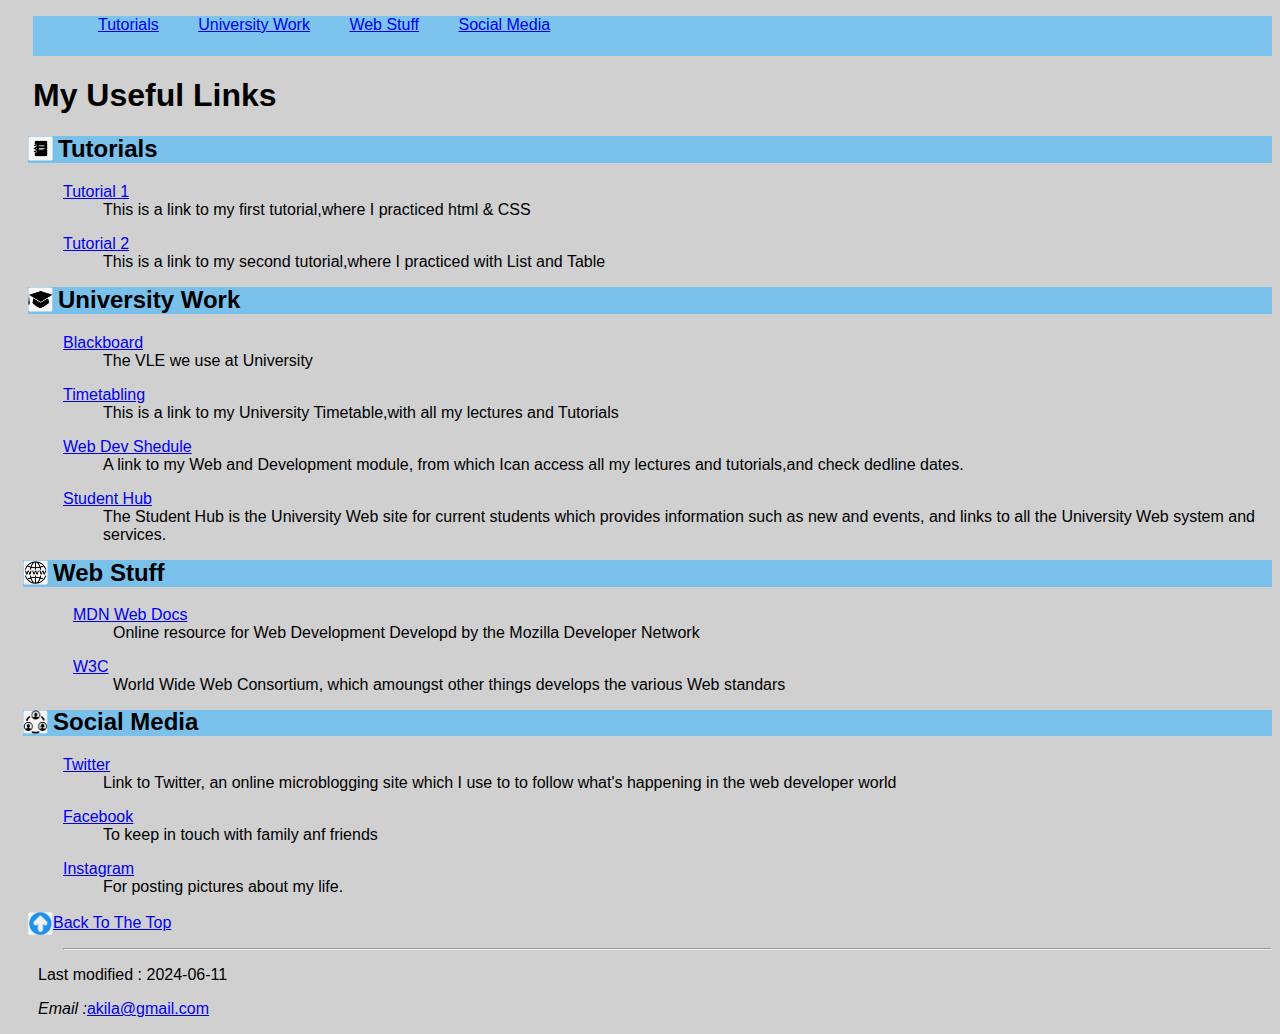
<file: index.html>
<!DOCTYPE html>
<html lang="en">

<head>
    <meta charset="UTF-8">
    <meta name="viewport" content="width=device-width, initial-scale=1.0">
    <title>Tutorial 03</title>
    <link rel="stylesheet" href="style.css">

</head>

<body>
    <div class="div1">
    <ul class="navlist">
        <li><a href="#">Tutorials</a></li>
        <li><a href="#">University Work</a></li>
        <li><a href="#">Web Stuff</a></li>
        <li><a href="#">Social Media</a></li>
    </ul>
    </div>


    <h1 class="h1">My Useful Links</h1>


    <div class="div2">
    <img class="imageTut" src="tut.png" alt="tut">
    <h2 class="tut">Tutorials</h2>
    </div>

    <div class="tutDetails">
    <dl>
        <dt><a href="index.html">Tutorial 1</a></dt>
        <dd>This is a link to my first tutorial,where I practiced html & CSS</dd>
    </dl>
    <dl>
        <dt><a href="tut 02 task 2.html">Tutorial 2</a></dt>
        <dd>This is a link to my second tutorial,where I practiced with List and Table</dd>
    </dl>
    </div>



    <div class="div3">
    <img class="unilogo"  src="uni.png" alt="tut">
    <h2 class="uni">University Work</h2>
    </div>

    <div class="tutDetails">
    <dl>
        <dt><a href="#">Blackboard</a></dt>
        <dd>The VLE we use at University</dd>
    </dl>
    <dl>
        <dt><a href="#">Timetabling</a></dt>
        <dd>This is a link to my University Timetable,with all my lectures and Tutorials</dd>
    </dl>
    <dl>
        <dt><a href="#">Web Dev Shedule</a></dt>
        <dd>A link to my Web and Development module, from which Ican access all my lectures and tutorials,and check dedline dates.</dd>
    </dl>
    <dl>
        <dt><a href="#">Student Hub</a></dt>
        <dd>The Student Hub is the University Web site for current students which provides information such as new and events, and links to all the University Web system and services.</dd>
    </dl>



    <div class="div4">
    <img class="weblogo" src="web.png" alt="web logo">
    <h2 class="web">Web Stuff</h2>
    </div>
    <div class="webDetails">
    <dl>
        <dt><a href="#">MDN Web Docs</a></dt>
        <dd>Online resource for Web Development Developd by the Mozilla Developer Network</dd>
    </dl>
    <dl>
        <dt><a href="#">W3C</a></dt>
        <dd>World Wide Web Consortium, which amoungst other things develops the various Web standars</dd>
    </dl>
    </div>
    

    <div class="div4">
    <img class="socialimg" src="social.png" alt="social photo">
    <h2 class="social">Social Media</h2>
    </div>
    <dl>
        <dt><a href="#">Twitter</a></dt>
        <dd>Link to Twitter, an online microblogging site which I use to to follow what's happening in the web developer world</dd>
    </dl>
    <dl>
        <dt><a href="#">Facebook</a></dt>
        <dd>To keep in touch with family anf friends</dd>
    </dl>
    <dl>
        <dt><a href="#">Instagram</a></dt>
        <dd>For posting pictures about my life.</dd>
    </dl>

    
    <img class="arrow" src="up_arrow.png" alt="arrow logo">
    <p class="back"><a href="#">Back To The Top</a></p>
    

    <hr>

    <p class="last">Last modified : 2024-06-11</p>
    <p class="last"><i>Email :</i><a href="#">akila@gmail.com</a></p>


</body>

</html>
</file>
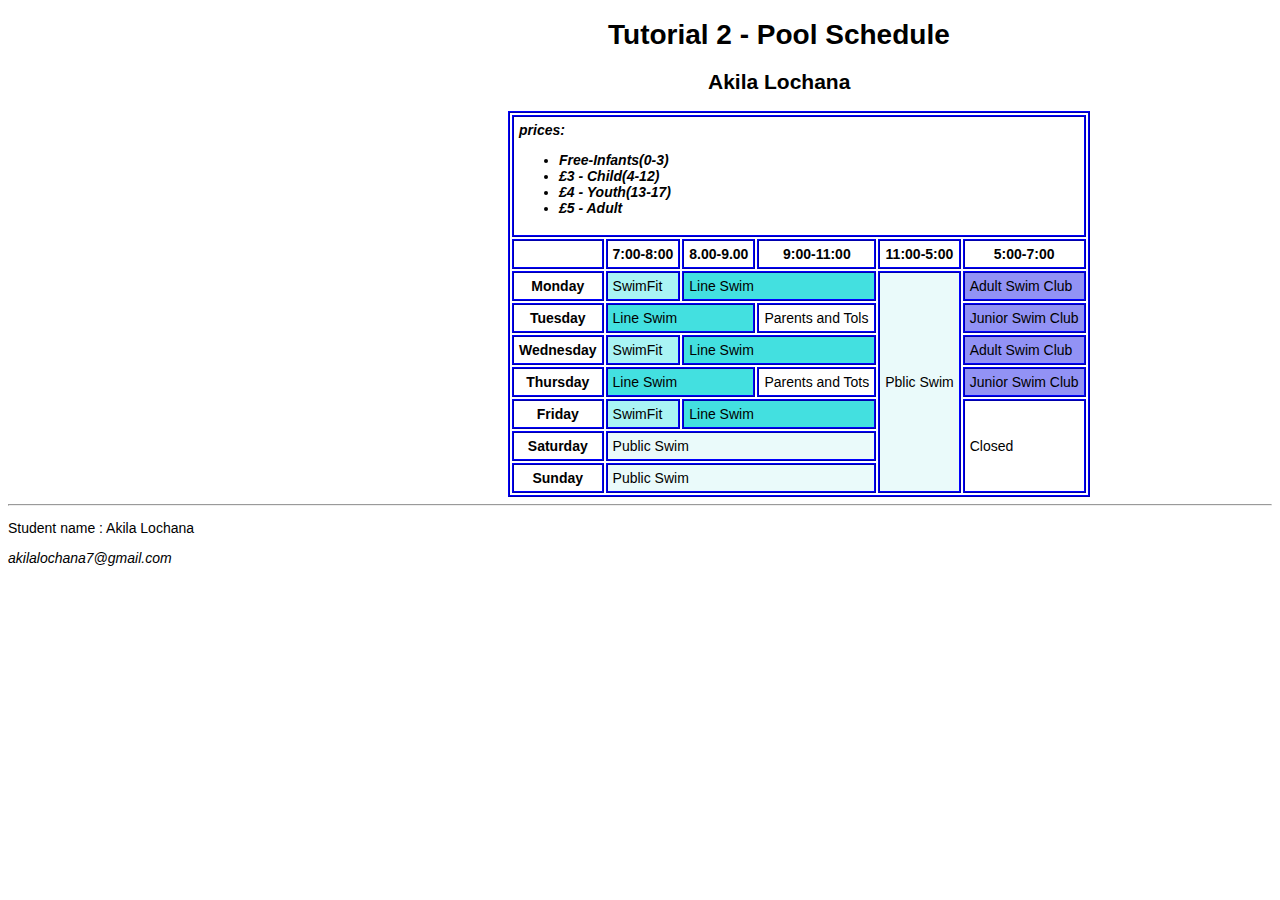
<file: tut 02 task 2.html>
<!DOCTYPE html>
<html lang="en">

<head>
    <meta charset="UTF-8">
    <meta name="viewport" content="width=device-width, initial-scale=1.0">
    <title>Tutorial 2</title>
    <style>
        body {
            font-family: 'open sans', sans-serif;
            font-size: 14px;
           
        }

        table,th,td {
            border: 2px ridge blue;
            margin-left: 500px;
        }

        th,
        td {
            padding: 5px;
        }

        .SF {
            background-color: rgb(169, 244, 244);
        }

        .LS {
            background-color: rgb(67, 224, 224);
        }

        .AS {
            background-color: rgb(146, 146, 245);
        }

        .PS {
            background-color: rgb(234, 250, 250);
        }

        .name {
            margin-left: 700px;
        }

        .tut {
            margin-left: 600px;
        }

        .prices {
            font-style: italic;
            font-weight: bold;
        }
    </style>
</head>

<body>
    <h1 class="tut">Tutorial 2 - Pool Schedule </h1>
    <h2 class="name">Akila Lochana</h2>
    <table>
        <tr class="prices">
            <td colspan="7">
                prices:
                <ul>
                    <li>Free-Infants(0-3)</li>
                    <li>&#163;3 - Child(4-12) </li>
                    <li>&#163;4 - Youth(13-17)</li>
                    <li>&#163;5 - Adult</li>
                </ul>
            </td>
        </tr>
        <tr>
            <td></td>
            <th> 7:00-8:00</th>
            <th> 8.00-9.00</th>
            <th colspan="2"> 9:00-11:00</th>
            <th> 11:00-5:00</th>
            <th colspan="2"> 5:00-7:00</th>

        </tr>
        <tr>
            <th>Monday</th>
            <td class="SF">SwimFit</td>
            <td colspan="3" class="LS">Line Swim</td>
            <td rowspan="7" class="PS">Pblic Swim</td>
            <td class="AS">Adult Swim Club</td>

        </tr>

        <tr>
            <th>Tuesday</th>
            <td colspan="2" class="LS">Line Swim</td>
            <td colspan="2">Parents and Tols</td>
            <td class="AS">Junior Swim Club</td>
        </tr>

        <tr>
            <th>Wednesday</th>
            <td class="SF">SwimFit</td>
            <td colspan="3" class="LS">Line Swim</td>
            <td class="AS">Adult Swim Club</td>
        </tr>

        <tr>
            <th>Thursday</th>
            <td colspan="2" class="LS">Line Swim</td>
            <td colspan="2">Parents and Tots</td>
            <td class="AS">Junior Swim Club</td>
        </tr>

        <tr>
            <th>Friday</th>
            <td class="SF">SwimFit</td>
            <td colspan="3" class="LS">Line Swim</td>
            <td rowspan="3">Closed</td>
        </tr>

        <tr>
            <th>Saturday</th>
            <td colspan="4" class="PS">Public Swim</td>
        </tr>

        <tr>
            <th>Sunday</th>
            <td colspan="4" class="PS">Public Swim</td>
        </tr>

    </table>
    <hr>
    <p>Student name : Akila Lochana</p>
    <address>akilalochana7@gmail.com</address>
</body>

</html>
</file>
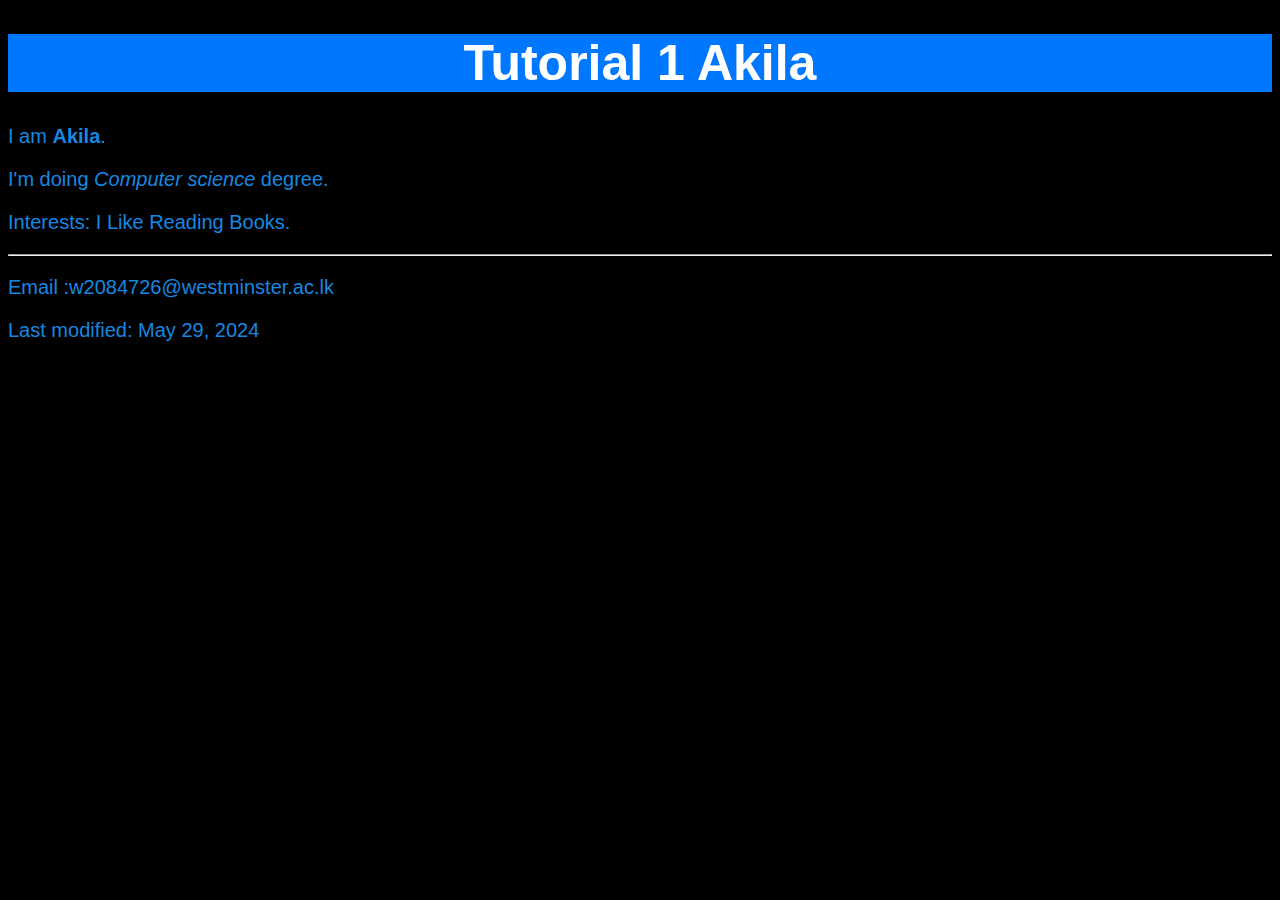
<file: week01.html>
<!doctype html>
<html lang="en">

<head>
<meta charset="UTF-8">
<title>Tutorial1</title>

</head>
<style>
    body{
        font-family: Helvetica, Verdana, sans-serif;
        font-size: 20px;
        background-color: black;
        
    }
    
    h1 {
        background-color: rgb(0, 119, 255);
        font-size: 2.5em;
        text-align: center;
        color: white;
    }
    
    p{
        color:rgb(22, 136, 224) ;
    }
    #transform-text {
                text-transform: capitalize}
 
    
    
</style>

<body>
    <h1>Tutorial 1 Akila</h1>

    <p>I am <b>Akila</b>.</p><p>I'm doing <i>Computer science</i> degree.</p>
    <p id="transform-text"> interests: I like reading books.</p>

    <hr>

    <p>Email :w2084726@westminster.ac.lk</p>
    <p>Last modified: May 29, 2024</p>


    
</body>
</html>
</file>
<file: style.css>
body {
    background-color: rgb(208, 208, 208);
    font-family: Arial, Helvetica, sans-serif;
}

.navlist li {
    display: inline;
    padding-right: 10px;
    margin-left: 25px;

}



.div1 {
    background-color: rgb(124, 196, 237);
    height: 40px;
    margin-left: 25px;
}

.h1 {
    margin-left: 25px;
}


.imageTut {
    width: 25px;
}

.div2 {
    background-color: rgb(121, 193, 235);
    margin-left: 20px;
}

.tut {
    margin-top: -30px;
    margin-left: 30px;
}

.tutDetails {
    margin-left: 55px;
}


.unilogo {
    width: 25px;
}

.div3 {
    background-color: rgb(121, 193, 235);
    margin-left: 20px;
}

.uni {
    margin-top: -30px;
    margin-left: 30px;
}



.weblogo {
    width: 25px;
}

.div4 {
    background-color: rgb(121, 193, 235);
    margin-left: -40px;
}

.web {
    margin-top: -30px;
    margin-left: 30px;
}

.webDetails {
    margin-left: 10px;
}


.socialimg {
    width: 25px;
}

.social {
    margin-top: -30px;
    margin-left: 30px;
}



.arrow {
    width: 25px;
    margin-left: -35px;
}

.back {
    margin-top: -25px;
    margin-left: -10px;
}

.last {
    margin-left: -25px;
}

a:hover{
    color: red;
}
</file>
